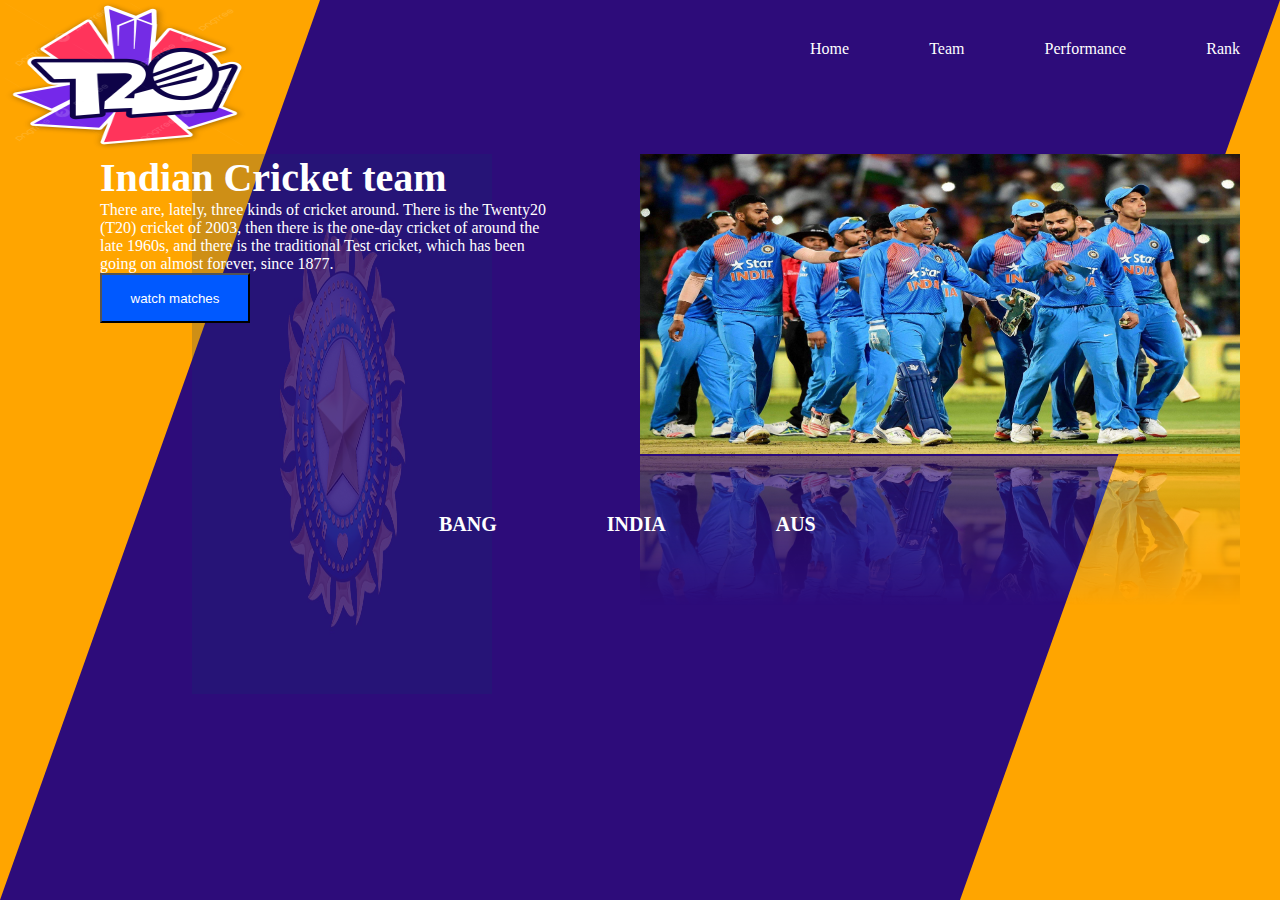
<file: landing page/index.html>
<!DOCTYPE html>
<html lang="en">
<head>
    <meta charset="UTF-8">
    <meta name="viewport" content="width=device-width, initial-scale=1.0">
    <title>T20 world cup</title>
    <link rel="stylesheet" href="style.css">
</head>
<body>
    <div class="container">
        <div class ="logo">
            <img src="images/pngtree-t20-world-cu.png" alt="logo">
        </div>
        <div class="background">
            <img src="images/india logo.jpg" id="logobg" alt="background">
        </div>
        <div class="heading">
            <h1 id="head">
                Indian Cricket team
            </h1>
                <p>There are, lately, three kinds of cricket around. There is the Twenty20 (T20) cricket of 2003, then there is the one-day cricket of around the late 1960s, and there is the traditional Test cricket, which has been going on almost forever, since 1877.</p>
            <button>watch matches</button>
        </div>
        <div class="image">
            <img src="images/in team.jpg" id="myimage">
        </div>
        <div class="navbar">
            <ul>
                <li>Home</li>
                <li>Team</li>
                <li>Performance</li>
                <li>Rank</li>
            </ul>
        </div>
        <div class="empty">

        </div>
        <div class="list">
            <ol>
                <li onclick="myFun('images/bang-team.png','green','Bangladesh cricket team','images/bang-logo.png')">BANG</li>
                <li onclick="myFun('images/in-team.jpg','#056899','Indian cricket team','images/india logo.jpg')">INDIA</li>
                <li onclick="myFun('images/aus-team.jpg','#d5d509','Australia cricket team','images/aus-logo.jpg')">AUS</li>
            </ol>
        </div>
    </div>
    <script>
        function myFun(image,color,head,logo){
        document.getElementById('myimage').src=image;
        document.querySelector('.empty').style.backgroundColor=color;
        document.getElementById('head').innerHTML=head;
        document.getElementById('logobg').src=logo;
        }
    </script>

    
</body>
</html>
</file>
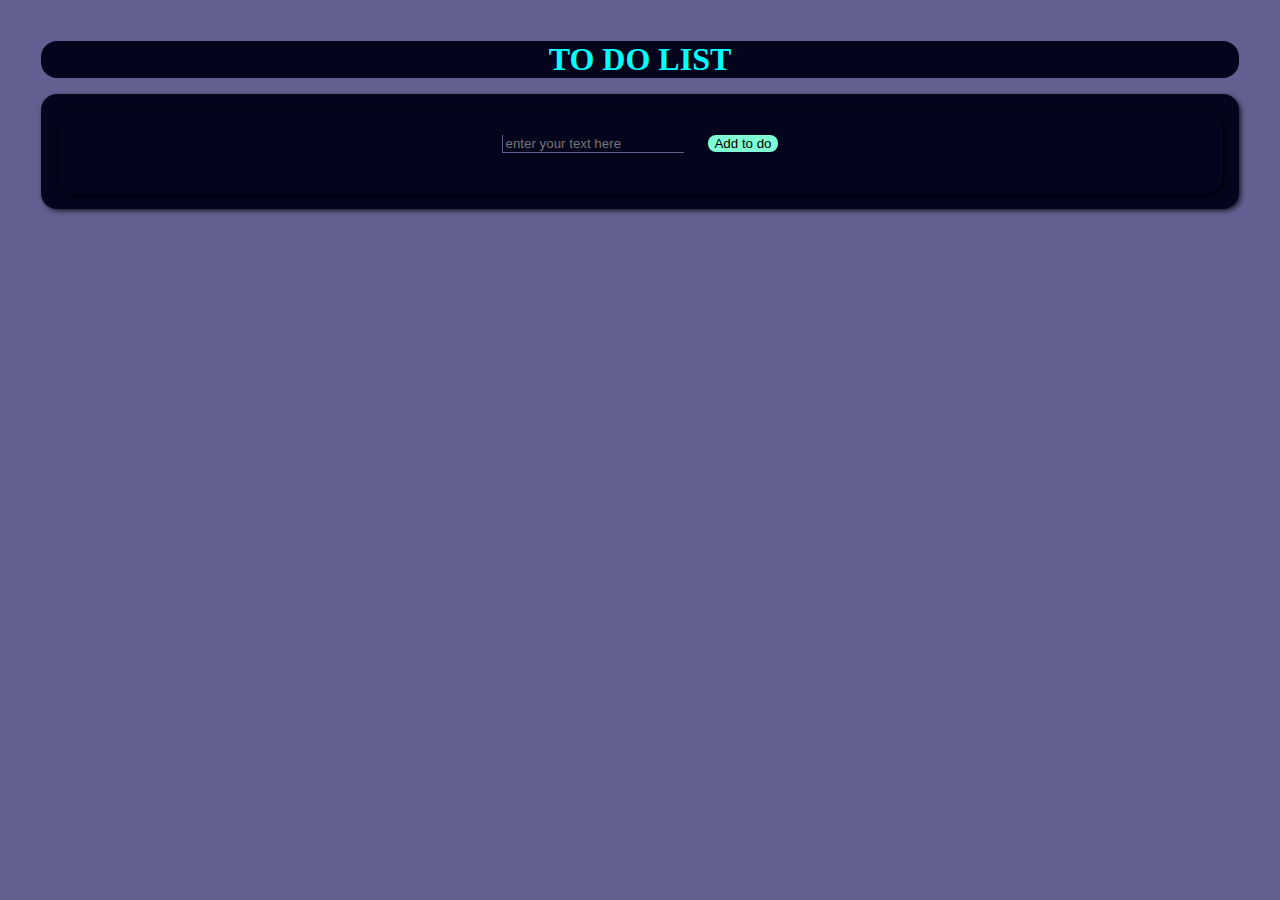
<file: todolist.html>
<!DOCTYPE html>
<title>TO DO LIST</title>
<h1>TO DO LIST</h1>
<head>
    <style>
        body{
            margin:0;
            background-color: #616091;
            padding:25px;
        }
        h1{
            color:aqua;
            text-align: center;
            background-color:#04041c;
            border: none;
            border-radius:16px;
            margin:16px;

            
        }
        div{
            margin:16px;
            padding:8px;
            background-color:#04041c;
            box-shadow: 2px 2px 5px rgba(0,0,0,0.7);
            border-radius: 16px;
            border: none;
        }
        #container{
            margin:8px;
            padding:24px;
            color:white;
            background-color: #04041c;
            text-align: center;
        }
        #input{
            color:white;
            background-color:#04041c;
            border:none;
            border-bottom: 1px solid #616091;
            border-left: 1px solid #616091;
        }
        #btn{
            border:none;
            border-radius:8px;
            background-color: aquamarine;

        }
        

        

    </style>
</head>
<div>
    <div id="container">
        <input type="text"  id="input" placeholder="enter your text here">
        &nbsp;&nbsp;&nbsp;&nbsp;
        <button id="btn">Add to do</button>
        <ul class="ul" style="list-style-type:none;">
        </ul>
    </div>
    <script>
        document.getElementById('btn').addEventListener('click',
        function(){
            let  input= document.getElementById('input').value;
            let elem=document.createElement('li');
            let btn1=document.createElement('button');
            let btn2=document.createElement('button');
            btn1.innerText="Done";
            btn2.innerText="Delete";
            elem.innerText=input;
            let ul=document.querySelector('ul');
            ul.appendChild(elem);
            elem.appendChild(btn1);
            elem.appendChild(btn2);
        }
        );
        btn1.addEventListener('click',
        function(){
            elem.style.textDecoration="line-through";
        }
        );
        btn2.addEventListener('click',
        function(){
            elem.remove();
        }
        );
        document.getElementById('input').value="";
        

        
    


            

        

    </script>
</div>
</file>
<file: landing page/style.css>
*{
    margin:0;
    padding:0;
    box-sizing:border-box;
    color:white;
}
body{
    background-color:orange;
    overflow-x: hidden;
}
.container{
    position:relative;
}
.logo img{
    width:250px;
    height:150px;
}
.background img{
    position:absolute;
    width:300px;
    margin-left:15%;
    height:60vh;
    opacity:0.2;
}
.heading button{
    width:150px;
    height:50px;
    background-color: rgb(0,89,255);
}
.heading{
    position:absolute;
    display:flex;
    justify_content:center;
    flex-direction:column;
    width:35%;
    min-height:65vh;
    margin-left: 100px;

}
.heading h1{
    padding- bottom;15px;
    font-size:40px;
}
.image img{
margin-left:50%;
width:600px;
height:300px;
-webkit-box-reflect:below 2px linear-gradient(transparent,transparent, rgba(0,0,0,0.4));
}
.navbar ul{
    display:flex;
    position:absolute;
    right:0;
    top:0;
    list-style:none;

}
.navbar ul li{
    padding:40px;
}
.empty{
    position:absolute;
    clip-path: polygon(25% 0%, 100% 0%, 75% 100%, 0% 100%);
    background-color:rgb(45, 12, 122);
    width:100%;
    height:100vh;
    top:0;
    right:0;
    z-index:-1;
}
.list ol{
    display:flex;
    position:absolute;
    list-style:none;
    margin-left:30%;
}
.list ol li{
    margin:25px;
    font-size:20px;
    font-weight:900;
    cursor:pointer;
    padding:30px;
}
@media screen  and(max-width:900px){
    .heading{
        top:120vh;
        width:100%;
        margin:0;
    }
    .image img{
        margin:0;
        margin-top:-20px;
        width:700px;
        height:400px;
    }
    .background img{
        position:absolute;
        width:450px;
        margin-left:15%;
        height:80vh;
        top:120vh;
        z-index:-1;
        opacity:0.4;
    }
    .list ol{
        display:flex;
        position:absolute;
        list-style:none;
        margin-left:10%;
    }
    .navbar ul{
        display:flex;
        position:relative;
        rigjt:0;
        top:100vh;
        list-style:none;
    }
    
}
</file>
